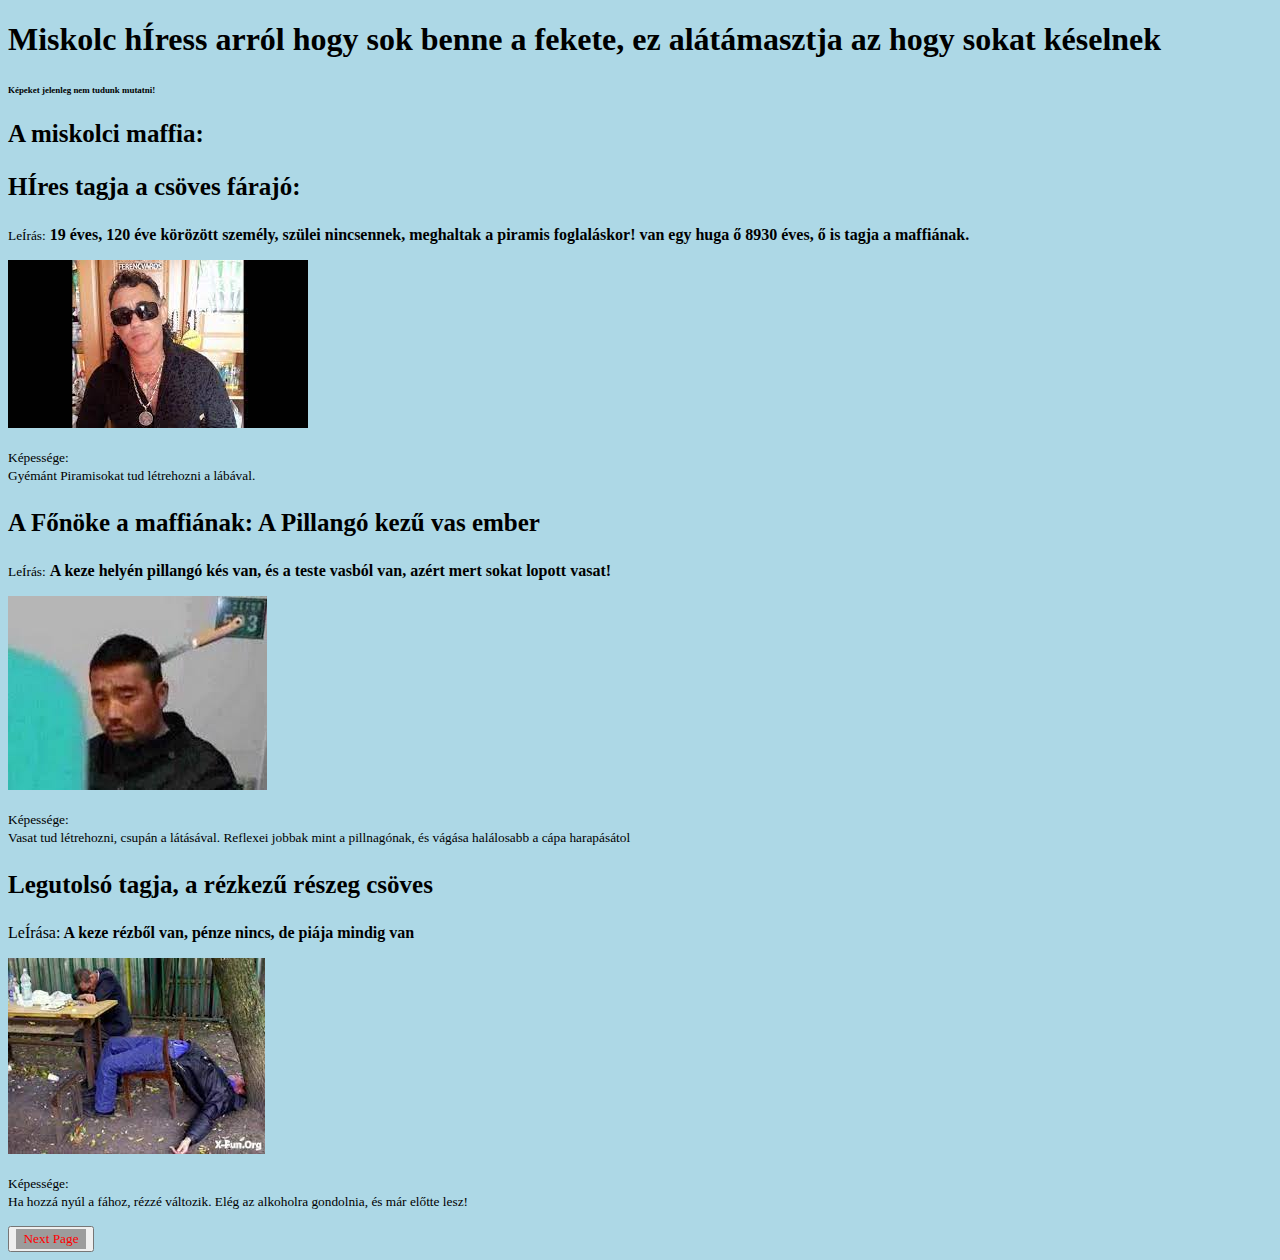
<file: index.html>
<!DOCTYPE html>
<html lang="en">
<head>
    <meta charset="UTF-8">
    <meta http-equiv="X-UA-Compatible" content="IE=edge">
    <meta name="viewport" content="width=device-width, initial-scale=1.0">
    <title>Miskoc, a feketék városa</title>
</head>
<body bgcolor="lightblue" >
    <h1>Miskolc hÍress arról hogy sok benne a fekete, ez alátámasztja az hogy sokat késelnek</h1>
<h6> <small>Képeket jelenleg nem tudunk mutatni!</small> </h6>

     <p style="font-size: 25px ;"> <strong>A miskolci maffia: </strong></p>
        <p style="font-size: 25px ;"><strong> HÍres tagja a csöves fárajó: </strong> </p>
            <p><small>LeÍrás:</small> <strong> 19 éves, 120 éve körözött személy, szülei nincsennek, meghaltak a piramis foglaláskor!
                van egy huga ő 8930 éves, ő is tagja a maffiának.</strong></p>
                    <img src="fárajo.jfif"> 
                    <p> <small>

                    Képessége:

                  <br> Gyémánt Piramisokat tud létrehozni a lábával.

                    </small></p>


           
                <p style="font-size: 25px; ;" > <strong>A Főnöke a maffiának:  A Pillangó kezű vas ember</strong>  </p>
                    <p> <small>LeÍrás:</small> <strong> A keze helyén pillangó kés van, és a teste vasból van, azért mert sokat lopott vasat!</strong></p>

                        <img src="kés.jfif">

                            <p > <small> Képessége:
                              <br>  
                            Vasat tud létrehozni, csupán a látásával.
                        Reflexei jobbak mint a pillnagónak, és vágása halálosabb a cápa harapásátol</small> </p>                    

                    <p style="font-size: 25px ;"> <strong>Legutolsó tagja, a rézkezű részeg csöves</strong></p>
                <p> LeÍrása:<strong> A keze rézből van, pénze nincs, de piája mindig van</strong> </p>
                           

                            <img src="csöves.jfif">
                            <p><small> Képessége: 
                                <br>
                        Ha hozzá nyúl a fához, rézzé változik. Elég az alkoholra gondolnia, és már előtte lesz!
                    </small></p>

                    

                    <button > <a href="site2.html"  > <input type="button" style="color: red ; height:20px; width: 70px; font: size 10px; background-color: #00000058;border: grey; font-family:'Times New Roman', Times, serif " value="Next Page"/> </a> </button>







</body>
</html>
</file>
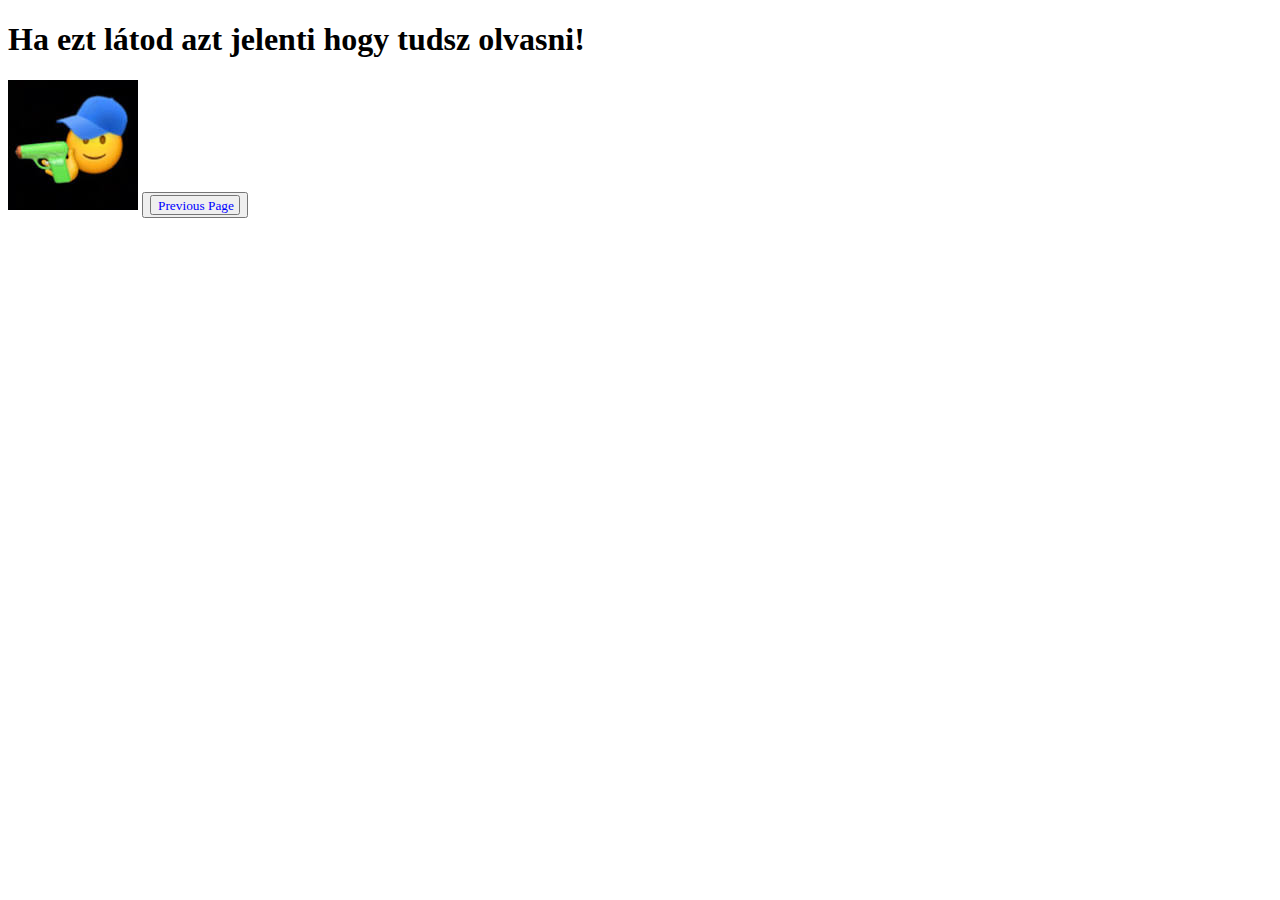
<file: site2.html>
<!DOCTYPE html>
<html lang="en">
<head>
    <meta charset="UTF-8">
    <meta http-equiv="X-UA-Compatible" content="IE=edge">
    <meta name="viewport" content="width=device-width, initial-scale=1.0">
    <title>Csöves Fárajó</title>
</head>
<body>
  
    <h1>Ha ezt látod azt jelenti hogy tudsz olvasni!</h1>
    <img src="emoji.jfif" alt="emoji">

<button > <a href="index.html"  > <input type="button" style="color: blue ; height:20px; width: 90px; font: size 10px; font-family:'Times New Roman', Times, serif " value="Previous Page"/> </a> </button>


</body>


</html>
</file>
